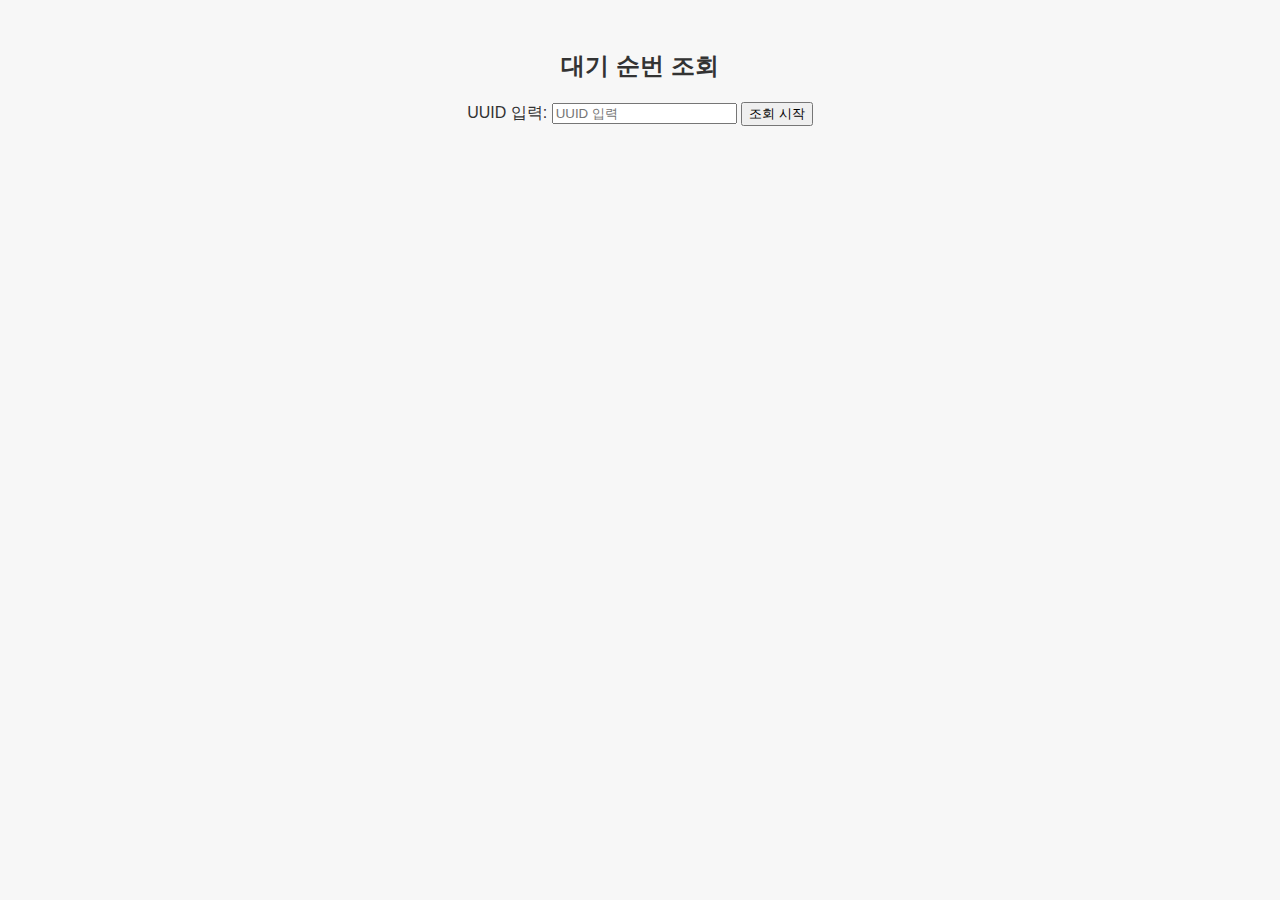
<file: application/gateway-service/src/main/resources/static/index.html>
<!DOCTYPE html>
<html lang="ko">
<head>
  <meta charset="UTF-8">
  <meta name="viewport" content="width=device-width, initial-scale=1.0">
  <title>대기 순번 조회</title>
  <style>
    /* 기본 스타일 설정 */
    body { font-family: Arial, sans-serif; background-color: #f7f7f7; color: #333; }
    .container { text-align: center; margin-top: 50px; }
    .popup {
      display: none;
      position: fixed;
      top: 50%;
      left: 50%;
      transform: translate(-50%, -50%);
      padding: 20px;
      background-color: #fff;
      border: 1px solid #333;
      box-shadow: 0px 4px 8px rgba(0, 0, 0, 0.2);
      z-index: 1000;
      width: 300px;
      text-align: center;
    }
    .overlay {
      display: none;
      position: fixed;
      top: 0;
      left: 0;
      width: 100%;
      height: 100%;
      background-color: rgba(0, 0, 0, 0.5);
      z-index: 999;
    }
    .close-btn { margin-top: 10px; cursor: pointer; }

    /* 로딩 스피너 스타일 */
    .spinner {
      border: 4px solid rgba(0, 0, 0, 0.1);
      border-left-color: #333;
      border-radius: 50%;
      width: 30px;
      height: 30px;
      margin: 10px auto;
      animation: spin 1s linear infinite;
    }

    @keyframes spin {
      0% { transform: rotate(0deg); }
      100% { transform: rotate(360deg); }
    }
  </style>
</head>
<body>

<div class="container">
  <h2>대기 순번 조회</h2>
  <label for="uuidInput">UUID 입력: </label>
  <input type="text" id="uuidInput" placeholder="UUID 입력">
  <button onclick="startQueueRefresh()">조회 시작</button>
</div>

<!-- 팝업 창 -->
<div id="popup" class="popup">
  <h3>대기 순번</h3>
  <div id="spinner" class="spinner"></div> <!-- 로딩 스피너 -->
  <p id="queueNumber">Loading...</p>
  <button class="close-btn" onclick="stopQueueRefresh()">닫기</button>
</div>
<div id="overlay" class="overlay"></div>

<script>
  let refreshInterval;

  // 대기 순번을 가져와서 팝업을 띄우는 함수
  function fetchQueueCount(uuid) {
    fetch(`/monitor/waiting-count/${uuid}`)
    .then(response => response.text())
    .then(data => {
      const waitingCount = parseInt(data.split(": ")[1]);

      if (waitingCount === 0) {
        // 대기 순번이 0이 되면 로딩 스피너를 숨기고 메시지 변경, 새로고침 중지
        document.getElementById("spinner").style.display = "none";
        document.getElementById("queueNumber").innerText = "요청이 처리됐습니다.";
        clearInterval(refreshInterval);
      } else {
        // 대기 순번이 0이 아닌 경우
        document.getElementById("queueNumber").innerText = data;
        document.getElementById("spinner").style.display = "block";
      }
    })
    .catch(error => {
      document.getElementById("queueNumber").innerText = "대기 순번 조회 실패";
      console.error(error);
    });

    document.getElementById("popup").style.display = "block";
    document.getElementById("overlay").style.display = "block";
  }

  // 대기 순번 새로고침 시작
  function startQueueRefresh() {
    const uuid = document.getElementById("uuidInput").value;
    if (!uuid) {
      alert("UUID를 입력해주세요.");
      return;
    }

    // 즉시 조회 및 3초마다 자동 새로고침
    fetchQueueCount(uuid);
    refreshInterval = setInterval(() => fetchQueueCount(uuid), 3000);
  }

  // 대기 순번 새로고침 중지
  function stopQueueRefresh() {
    clearInterval(refreshInterval);
    document.getElementById("popup").style.display = "none";
    document.getElementById("overlay").style.display = "none";
  }
</script>

</body>
</html>
</file>
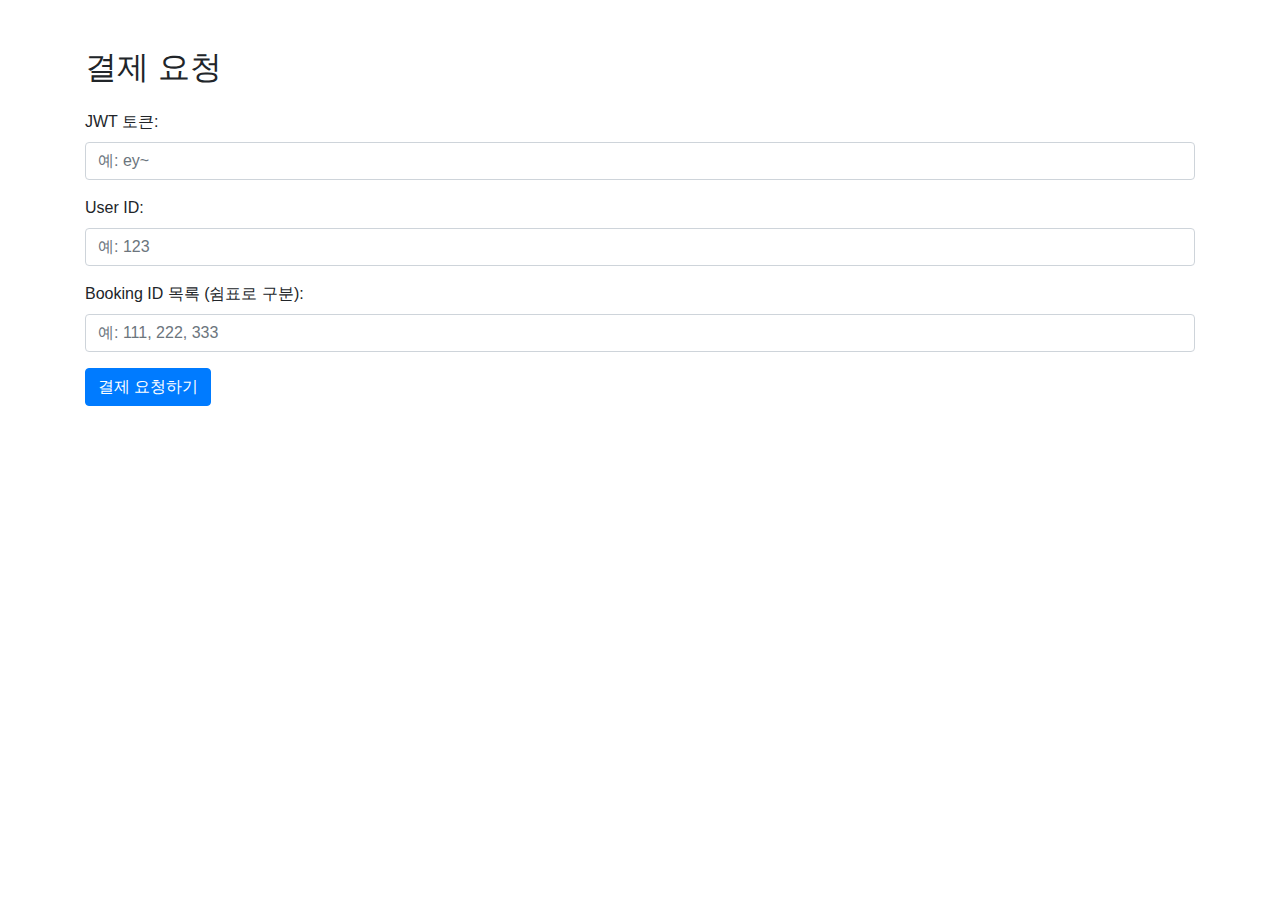
<file: application/order-service/src/main/resources/static/widget/confirm.html>
<!DOCTYPE html>
<html lang="ko">
<head>
  <meta charset="UTF-8">
  <meta name="viewport" content="width=device-width, initial-scale=1.0">
  <title>결제 요청 페이지</title>
  <link rel="stylesheet" href="https://maxcdn.bootstrapcdn.com/bootstrap/4.5.2/css/bootstrap.min.css">
</head>
<body>
<div class="container mt-5">
  <h2 class="mb-4">결제 요청</h2>
  <form id="bookingForm">
    <div class="form-group">
      <label for="token">JWT 토큰:</label>
      <input type="text" class="form-control" id="token" name="token" placeholder="예: ey~">
    </div>
    <div class="form-group">
      <label for="userId">User ID:</label>
      <input type="text" class="form-control" id="userId" name="userId" placeholder="예: 123">
    </div>
    <div class="form-group">
      <label for="bookingIds">Booking ID 목록 (쉼표로 구분):</label>
      <input type="text" class="form-control" id="bookingIds" name="bookingIds" placeholder="예: 111, 222, 333">
    </div>
    <button type="button" class="btn btn-primary" id="confirmButton">결제 요청하기</button>
  </form>
</div>

<script src="https://code.jquery.com/jquery-3.5.1.min.js"></script>
<script src="https://cdn.jsdelivr.net/npm/@popperjs/core@2.9.2/dist/umd/popper.min.js"></script>
<script src="https://maxcdn.bootstrapcdn.com/bootstrap/4.5.2/js/bootstrap.min.js"></script>
<script>
  $(document).ready(function () {
    console.log("Document is ready");

    $('#confirmButton').click(function () {
      console.log("Confirm button clicked");
      var token = $('#token').val();
      var userId = $('#userId').val();
      var bookingIds = $('#bookingIds').val();

      console.log("JWT Token: " + token);
      console.log("User ID: " + userId);
      console.log("Booking IDs: " + bookingIds);

      $.ajax({
        url: 'http://localhost:12011/order-service/payments',
        type: 'POST',
        contentType: 'application/json',
        headers: {
          'Authorization': 'Bearer ' + token
        },
        data: JSON.stringify({
          userId: userId.trim(),
          bookingIds: bookingIds.split(',').map(id => id.trim())
        }),
        beforeSend: function () {
          console.log("Sending AJAX request with data: ", {
            userId: userId.trim(),
            bookingIds: bookingIds.split(',').map(id => id.trim())
          });
        },
        success: function (response) {
          console.log("AJAX request successful");
          console.log("Response: ", response);
          var responseData = response.data;
          var orderId = responseData.paymentId;
          var totalPrice = responseData.totalPrice;
          alert('결제 완료를 위해 결제 페이지로 넘어갑니다.');
          window.location.href = "http://localhost:12011/order-service/widget/checkout.html?orderId=" + orderId + "&totalPrice="
              + totalPrice + "&token=" + token;
        },
        error: function (xhr, status, error) {
          console.error("AJAX request failed");
          console.error("Status: " + status);
          console.error("Error: " + error);
          alert('결제 요청 중 오류가 발생했습니다: ' + error);
        }
      });
    });
  });
</script>
</body>
</html>
</file>
